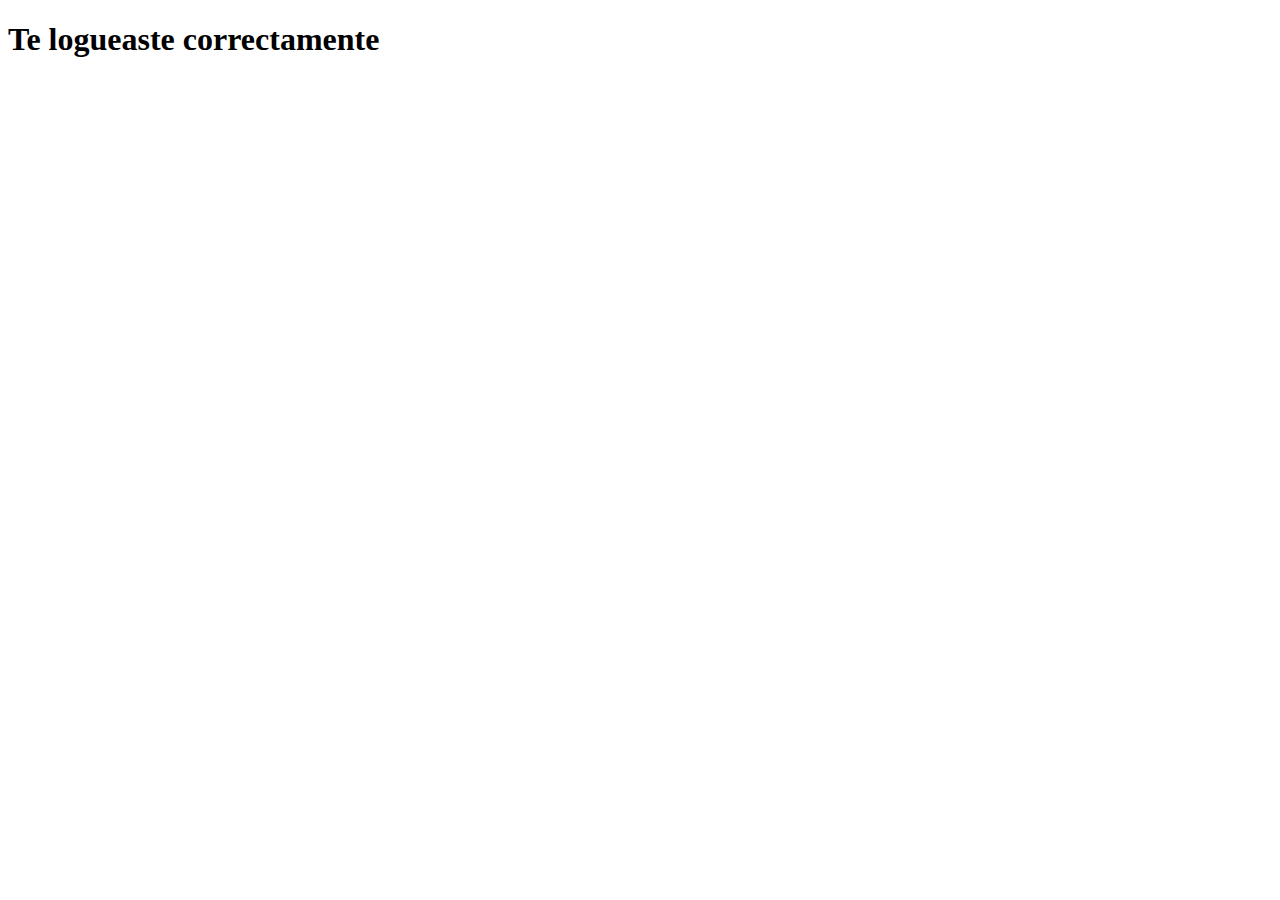
<file: admin.html>
<!DOCTYPE html>
<html lang="en">
<head>
    <meta charset="UTF-8">
    <meta name="viewport" content="width=device-width, initial-scale=1.0">
    <title>Administrador</title>
</head>
<body>

    <header></header>
        <h1> Te logueaste correctamente</h1>
    <main></main>

    <footer></footer>



</body>
</html>
</file>
